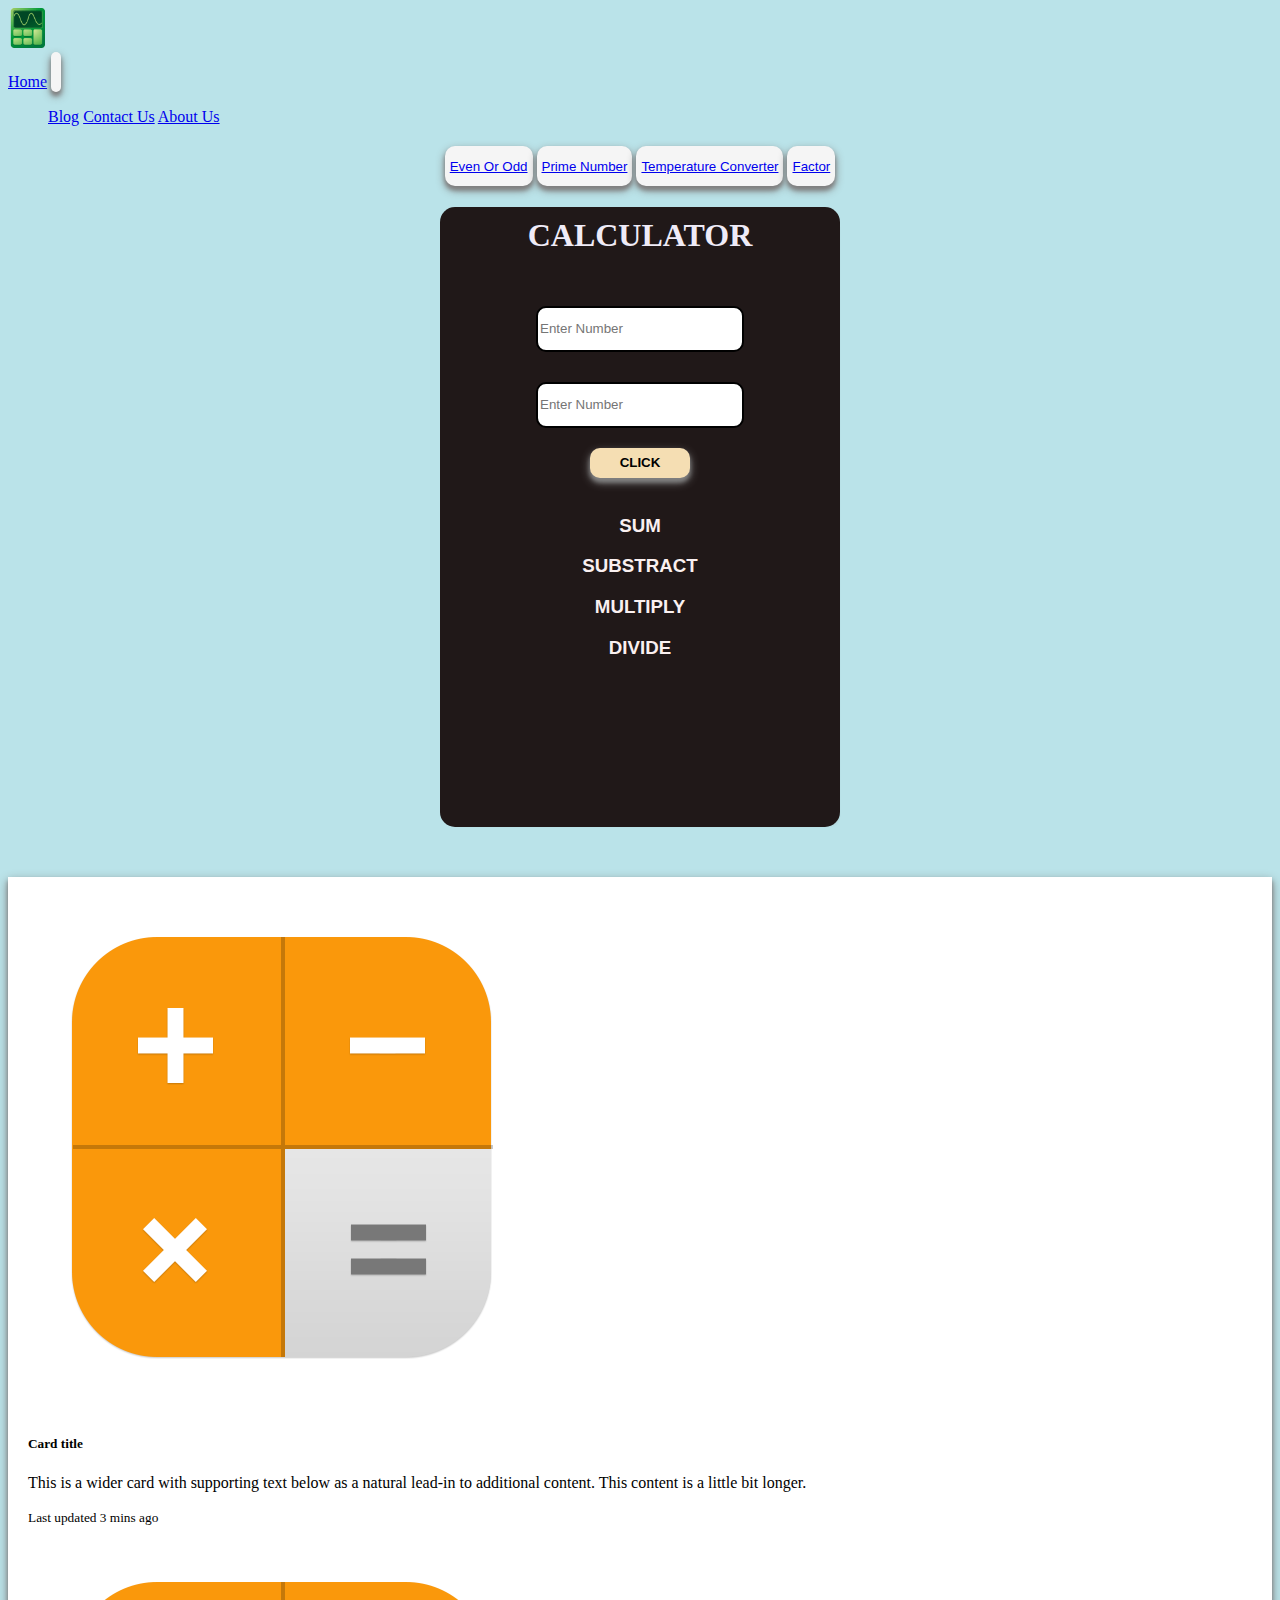
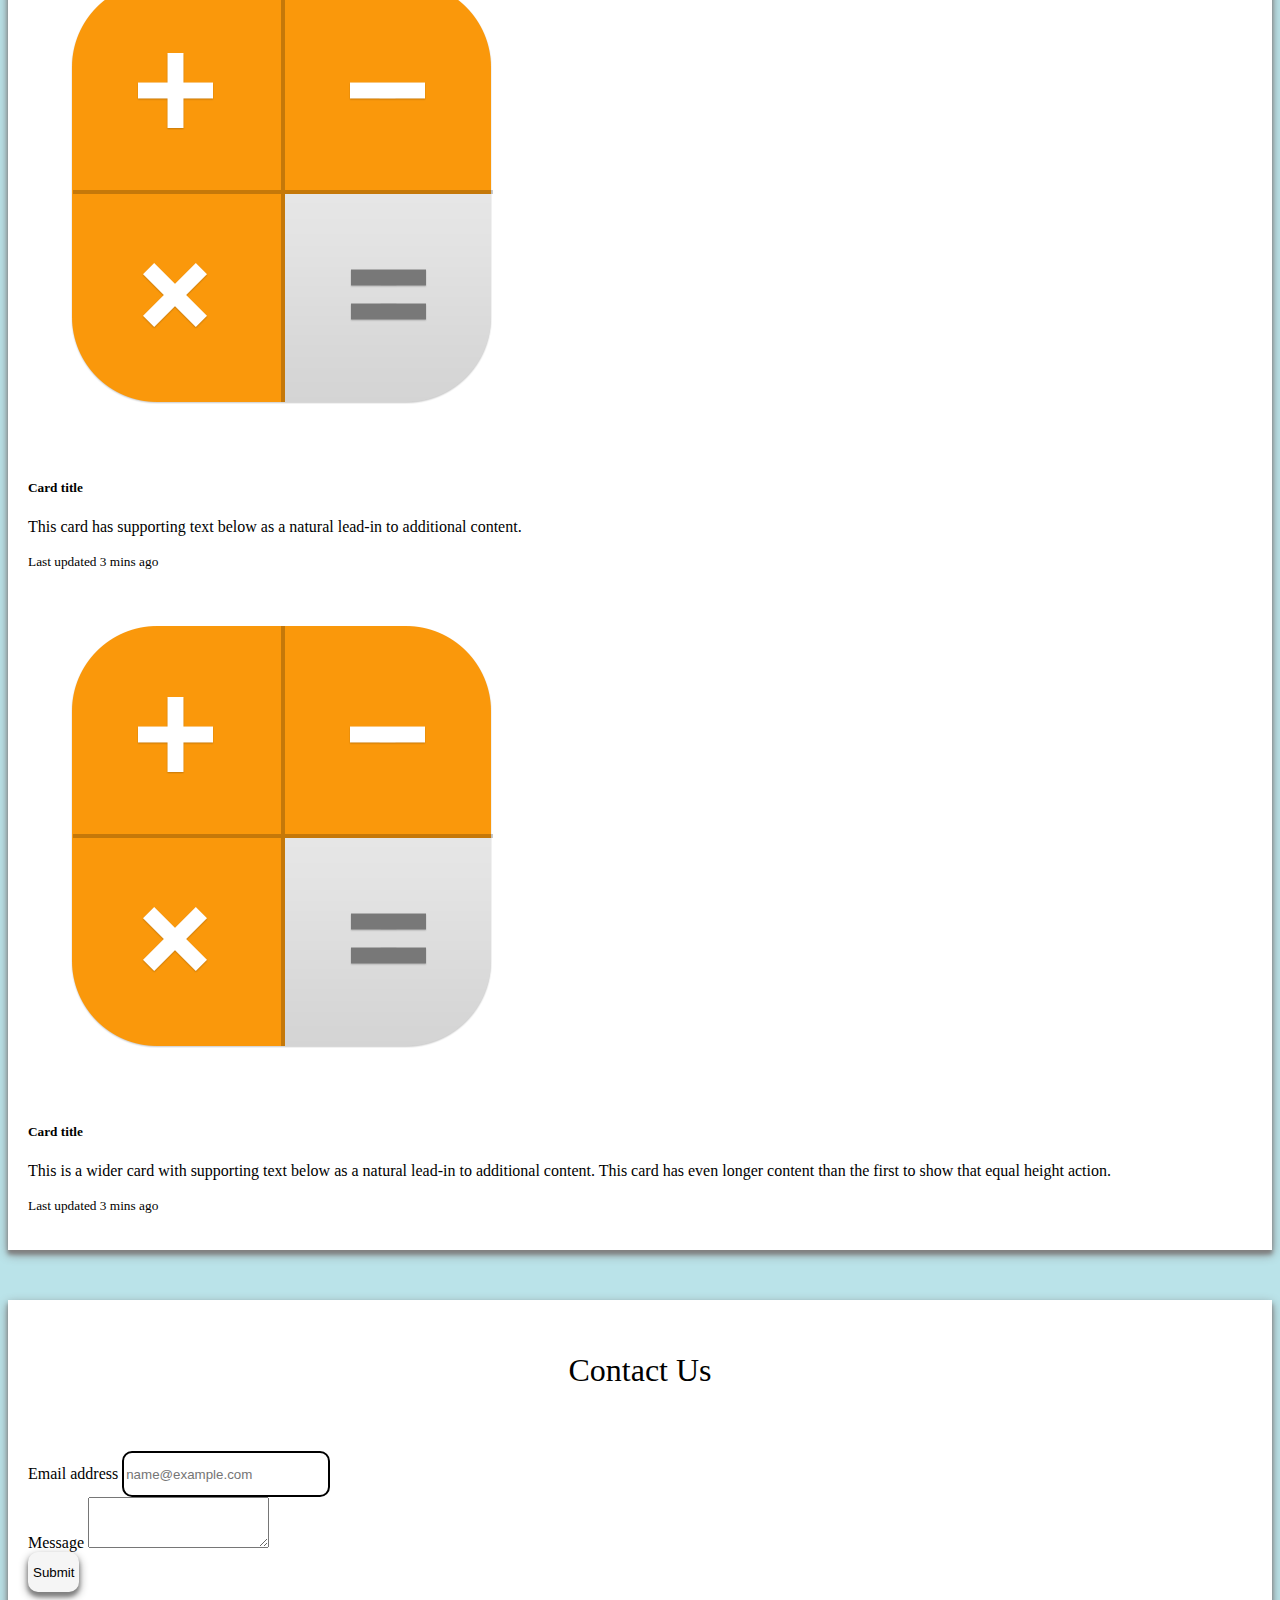
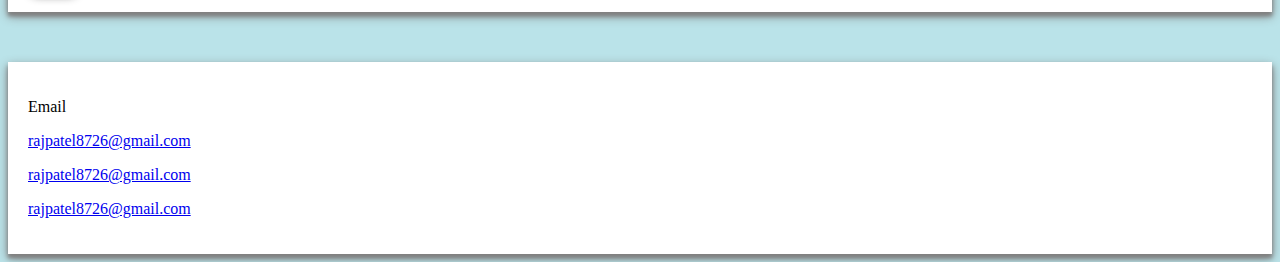
<file: miniprojectcollege/index.html>
<!doctype html>
<html lang="en">
  <head>
    <link rel="icon" type="image/x-icon" href="86116_calculator_icon.png">

    <meta charset="utf-8">
    <meta name="viewport" content="width=device-width, initial-scale=1">
    <title> Calculator</title>
    <link href="https://cdn.jsdelivr.net/npm/bootstrap@5.2.2/dist/css/bootstrap.min.css" rel="stylesheet" integrity="sha384-Zenh87qX5JnK2Jl0vWa8Ck2rdkQ2Bzep5IDxbcnCeuOxjzrPF/et3URy9Bv1WTRi" crossorigin="anonymous">
    <link rel="stylesheet" href="index.css">
  </head>
  <body>
    <nav class="navbar navbar-expand-lg bg-light">
      <img class="imgnav" src="86116_calculator_icon.png">
      <div class="container-fluid">
        <a class="navbar-brand"  href="index.html">Home</a>
        <button class="navbar-toggler" type="button" data-bs-toggle="collapse" data-bs-target="#navbarSupportedContent" aria-controls="navbarSupportedContent" aria-expanded="false" aria-label="Toggle navigation">
          <span class="navbar-toggler-icon"></span>
        </button>
        <div class="collapse navbar-collapse" id="navbarSupportedContent">
          <ul class="navbar-nav me-auto mb-2 mb-lg-0">
            <a class="navbar-brand"  href="blog.html">Blog</a>
            <a class="navbar-brand" href="contact.html">Contact Us</a>
            <a class="navbar-brand"  href="index.html">About Us</a>
          </ul>
              
         
        </div>
      </div>
    </nav>
    <div class="container2">
      <button><a class="navbar-brand" href="evenodd.html">Even Or Odd</a></button>
      <button><a class="navbar-brand" href="primenumber.html">Prime Number</a></button>
      <button><a class="navbar-brand" href="temperature.html">Temperature Converter</a></button>
      <button><a class="navbar-brand" href="factor.html">Factor</a></button>
    </div>
    <div class="container_cal">
      <h1>CALCULATOR</h1>
      <input type="number" id="num1" placeholder="Enter Number"><br>
      <input type="number" id="num2" placeholder="Enter Number"><br>
      <div class="container2">
          <button class="clickbtn" onclick="sum()">CLICK</button>
      </div>

      <div class="container3">
        <br>
          <h3>SUM</h3>
          <h3 class="color" id="output"></h3>
          <h3>SUBSTRACT</h3>
          <h3 class="color" id="output1"></h3>
          <h3>MULTIPLY</h3>
          <h3 class="color" id="output2"></h3>
          <h3>DIVIDE</h3>
          <h3 class="color" id="output3"></h3>
      </div>
  </div>
  <script>
      function sum() {
          var first = parseFloat(document.getElementById('num1').value);
          var second = parseFloat(document.getElementById('num2').value);
          var sum1 = first + second;
          var sub = first - second;
          var mul = first * second;
          var div = first / second;
          document.getElementById('output').innerHTML = sum1;
          document.getElementById('output1').innerHTML = sub;
          document.getElementById('output2').innerHTML = mul;
          document.getElementById('output3').innerHTML = div;

      }

      </script>
      <div class="container">
        <div class="card-group">
          <div class="card">
            <img src="Calculator_512.png" class="card-img-top" alt="...">
            <div class="card-body">
              <h5 class="card-title">Card title</h5>
              <p class="card-text">This is a wider card with supporting text below as a natural lead-in to additional content. This content is a little bit longer.</p>
              <p class="card-text"><small class="text-muted">Last updated 3 mins ago</small></p>
            </div>
          </div>
          <div class="card">
            <img src="Calculator_512.png" class="card-img-top" alt="...">
            <div class="card-body">
              <h5 class="card-title">Card title</h5>
              <p class="card-text">This card has supporting text below as a natural lead-in to additional content.</p>
              <p class="card-text"><small class="text-muted">Last updated 3 mins ago</small></p>
            </div>
          </div>
          <div class="card">
            <img src="Calculator_512.png" class="card-img-top" alt="...">
            <div class="card-body">
              <h5 class="card-title">Card title</h5>
              <p class="card-text">This is a wider card with supporting text below as a natural lead-in to additional content. This card has even longer content than the first to show that equal height action.</p>
              <p class="card-text"><small class="text-muted">Last updated 3 mins ago</small></p>
            </div>
          </div>
        </div>
      </div>
   <div class="container">
    <p class="ct1">Contact Us</p>
    <form action="https://formspree.io/f/moqbpzgj" target="_blank" method="post">
    <div class="mb-3">
      <label for="exampleFormControlInput1" class="form-label">Email address</label>
      <input type="email" name="email" class="form-control" id="exampleFormControlInput1" placeholder="name@example.com">
    </div>
    <div class="mb-3">
      <label for="exampleFormControlTextarea1" class="form-label">Message</label>
      <textarea class="form-control" name="message" id="exampleFormControlTextarea1" rows="3"></textarea>
    </div>
    <button type="submit"  class="btn btn-success">Submit</button>
  </form>
   </div>
        
    <div class="container">
      <p class="emailp">Email</p>
      <p><a class="nav-link" href="mailto:rajpatel8726@gmail.com">rajpatel8726@gmail.com</a></p>
      <p><a class="nav-link" href="mailto:rajpatel8726@gmail.com">rajpatel8726@gmail.com</a></p>
      <p><a class="nav-link" href="mailto:rajpatel8726@gmail.com">rajpatel8726@gmail.com</a></p>
    </div>
     
     
       <script src="https://cdn.jsdelivr.net/npm/bootstrap@5.2.2/dist/js/bootstrap.bundle.min.js" integrity="sha384-OERcA2EqjJCMA+/3y+gxIOqMEjwtxJY7qPCqsdltbNJuaOe923+mo//f6V8Qbsw3" crossorigin="anonymous"></script>
  </body>

</html>
</file>
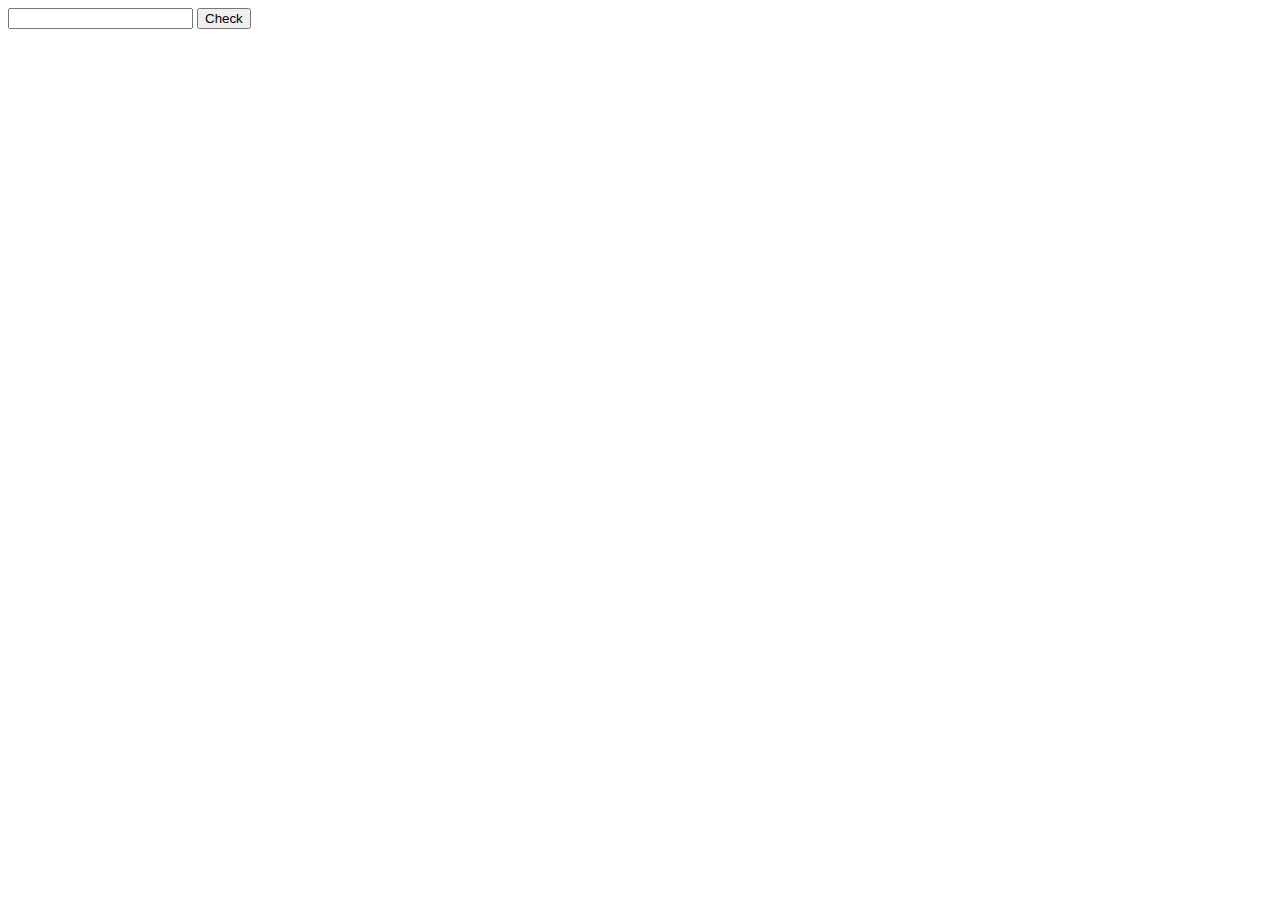
<file: miniprojectcollege/average.html>
<!DOCTYPE html>
<html lang="en">
<head>
    <meta charset="UTF-8">
    <meta http-equiv="X-UA-Compatible" content="IE=edge">
    <meta name="viewport" content="width=device-width, initial-scale=1.0">
    <title>Document</title>
</head>
<body>
    <input type="number" id="num1">
    <button onclick="Average()"> Check</button>
    <h1 id="result"></h1>
    <script>
       
function Average(){
var num1= parseInt(document.getElementById("num1").value);
for(var n=1;n<=10;n++){
   table=num1*n;
  document.write(table);
}




}
    </script>
</body>
</html>
</file>
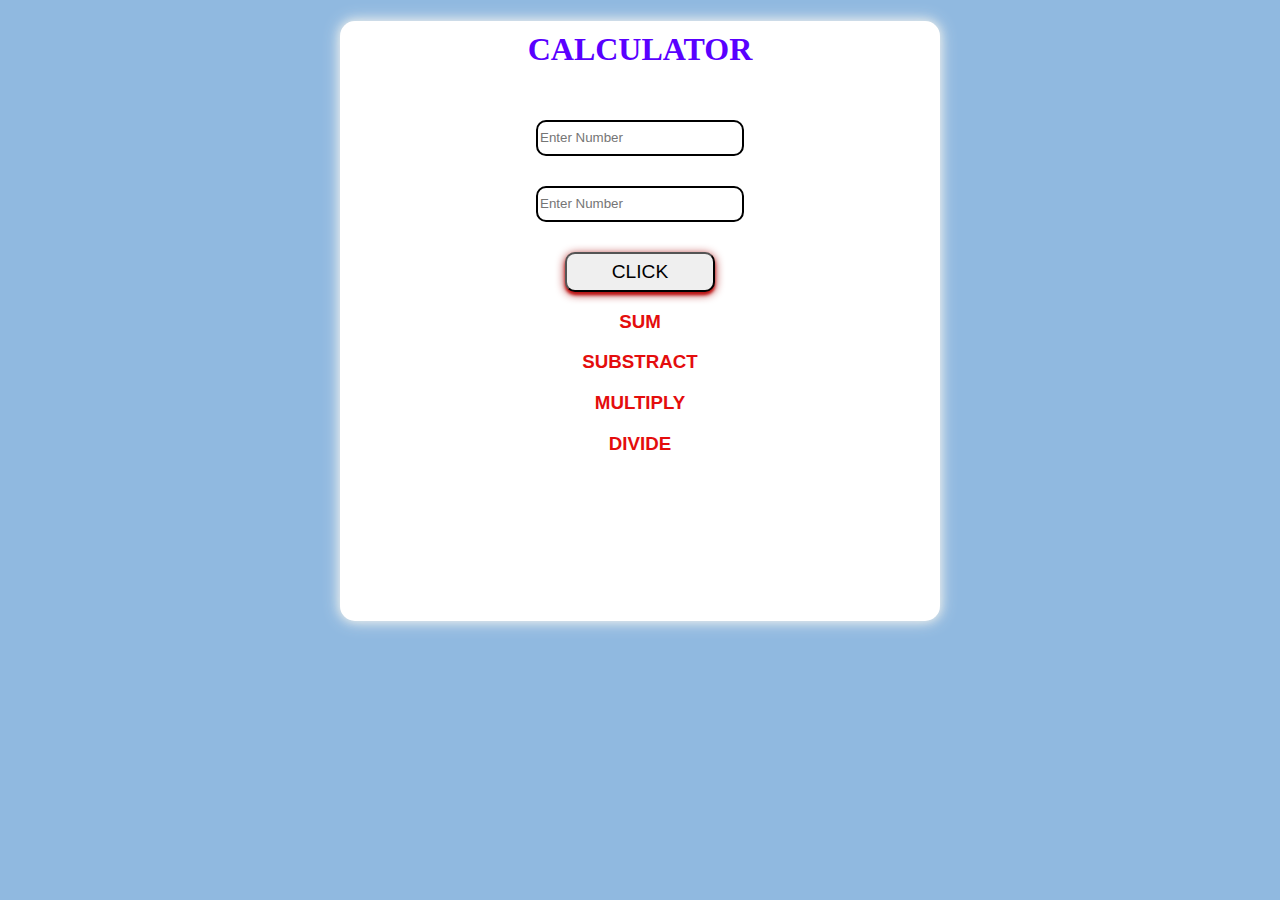
<file: miniprojectcollege/calculator.html>
<!DOCTYPE html>
<html lang="en">

<head>
    <meta charset="UTF-8">
    <meta http-equiv="X-UA-Compatible" content="IE=edge">
    <meta name="viewport" content="width=device-width, initial-scale=1.0">
    <title>Document</title>
    <style>
        body{background-color: rgb(144, 185, 224);}
        .container {
            background-color:white;
            margin: auto;
            text-align: center;
            border: none;
            width: 600px;
            height: 600px;
            border-radius: 15px;
            box-shadow: 0px 0px 17px rgb(230, 235, 236), 0px 0px 10px rgb(225, 232, 233);
            margin-top: 20px;
            border-width: 50px;
        }

        input {
            margin-top: 30px;
            width: 200px;
            height: 30px;
            border-radius: 10px;
            border: 2px solid black;
        }

        button {
            margin-top: 30px;
            width: 150px;
            height: 40px;
            border-radius: 10px;
            box-shadow: 0px 2px 10px rgb(167, 19, 19), 0px 3px 3px rgb(214, 27, 27);
            font-size: larger;
        }

        h3 {
            font-family: 'Gill Sans', 'Gill Sans MT', Calibri, 'Trebuchet MS', sans-serif;
            color: rgb(228, 13, 13);
        }
        button:hover{
            color: white;
            background-color: blue;
        }
        h1{padding-top: 10px;
        color: rgb(89, 0, 255);}
        .color{
            color:rgb(56, 14, 241);
        }
    </style>
</head>

<body>

    <div class="container">
        <h1>CALCULATOR</h1>
        <input type="number" id="num1" placeholder="Enter Number"><br>
        <input type="number" id="num2" placeholder="Enter Number"><br>
        <div class="container2">
            <button onclick="sum()">CLICK</button>
        </div>

        <div class="container3">
            <h3>SUM</h3>
            <h3 class="color" id="output"></h3>
            <h3>SUBSTRACT</h3>
            <h3 class="color" id="output1"></h3>
            <h3>MULTIPLY</h3>
            <h3 class="color" id="output2"></h3>
            <h3>DIVIDE</h3>
            <h3 class="color" id="output3"></h3>
        </div>
    </div>
    <script>
        function sum() {
            var first = parseInt(document.getElementById('num1').value);
            var second = parseInt(document.getElementById('num2').value);
            var sum1 = first + second;
            var sub = first - second;
            var mul = first * second;
            var div = first / second;
            document.getElementById('output').innerHTML = sum1;
            document.getElementById('output1').innerHTML = sub;
            document.getElementById('output2').innerHTML = mul;
            document.getElementById('output3').innerHTML = div;

        }
    </script>
</body>

</html>
</file>
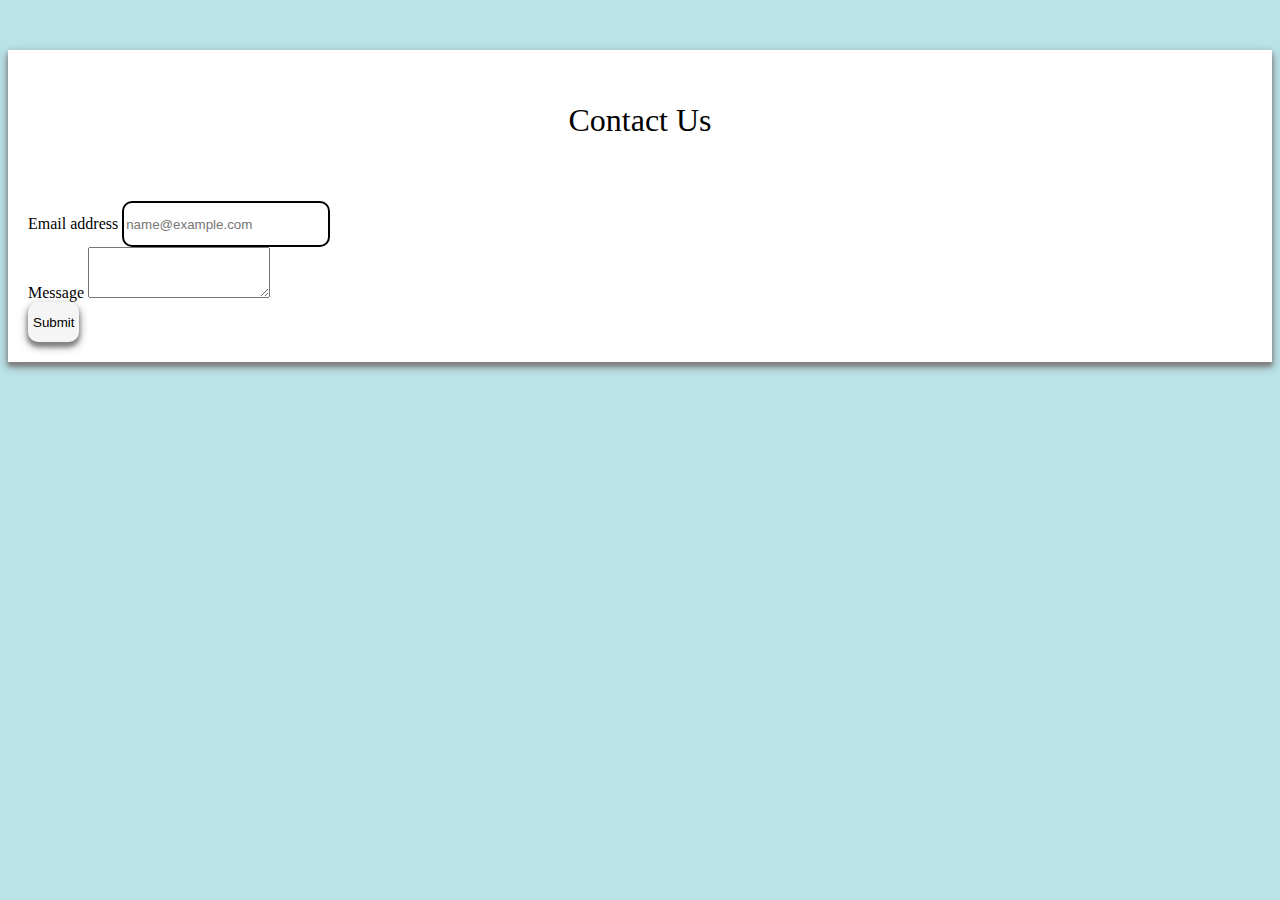
<file: miniprojectcollege/contact.html>
<!DOCTYPE html>
<html lang="en">
<head>
    <meta charset="UTF-8">
    <meta http-equiv="X-UA-Compatible" content="IE=edge">
    <meta name="viewport" content="width=device-width, initial-scale=1.0">
    <title>Document</title>
    <link href="https://cdn.jsdelivr.net/npm/bootstrap@5.2.2/dist/css/bootstrap.min.css" rel="stylesheet" integrity="sha384-Zenh87qX5JnK2Jl0vWa8Ck2rdkQ2Bzep5IDxbcnCeuOxjzrPF/et3URy9Bv1WTRi" crossorigin="anonymous">
    <link rel="stylesheet" href="index.css">
</head>
<body>
    <div class="container">
        <p class="ct1">Contact Us</p>
        <form action="https://formspree.io/f/moqbpzgj" target="_blank" method="post">
        <div class="mb-3">
          <label for="exampleFormControlInput1" class="form-label">Email address</label>
          <input type="email" name="email" class="form-control" id="exampleFormControlInput1" placeholder="name@example.com">
        </div>
        <div class="mb-3">
          <label for="exampleFormControlTextarea1" class="form-label">Message</label>
          <textarea class="form-control" name="message" id="exampleFormControlTextarea1" rows="3"></textarea>
        </div>
        <button type="submit"  class="btn btn-success">Submit</button>
      </form>
       </div>
</body>
</html>
</file>
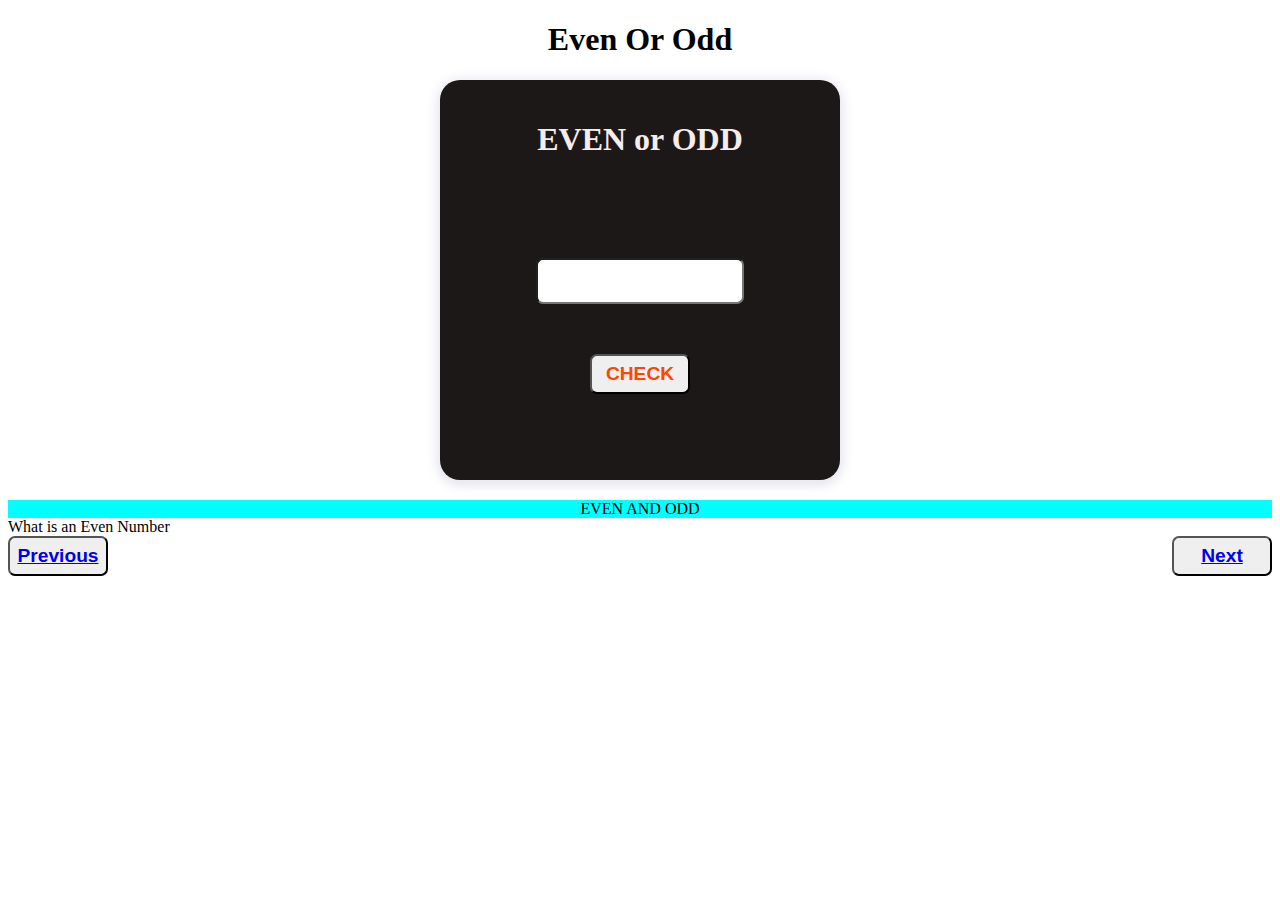
<file: miniprojectcollege/evenodd.html>
<!DOCTYPE html>
<html lang="en">

<head>
    <meta charset="UTF-8">
    <meta http-equiv="X-UA-Compatible" content="IE=edge">
    <meta name="viewport" content="width=device-width, initial-scale=1.0">
    <title>Document</title>
    <link href="https://cdn.jsdelivr.net/npm/bootstrap@5.2.2/dist/css/bootstrap.min.css" rel="stylesheet" integrity="sha384-Zenh87qX5JnK2Jl0vWa8Ck2rdkQ2Bzep5IDxbcnCeuOxjzrPF/et3URy9Bv1WTRi" crossorigin="anonymous">
    <link rel="stylesheet" href="allcss.css">
    <style>
        h1{
            text-align: center;
        }
        .right{float: right;}
        
        .container3 {
            text-align: center;
            margin-top: 50px;
        }

        .container2 {
            text-align: center;
            margin-top: 50px;
            
        }

        .container {
            background-color: rgb(29, 24, 24);
            width: 400px;
            height: 400px;
            margin: auto;
            border-radius: 20px;
            box-shadow: 0px 4px 6px rgb(234, 234, 241), 0px 2px 15px rgb(220, 220, 235);

        }

        input {
            margin-top: 50px;
            width: 200px;
            height: 40px;
            border-radius: 7px;
        }

        button {
            width: 100px;
            height: 40px;
            border-radius: 7px;
            font-weight:bolder;
            font-size: larger;
            color:orangered;
        }
        .raj2{text-align: center;
        padding-top: 20px;
    color: rgb(245, 236, 236);}

        .raj{
            color:white;
            text-align: center;
        }
        button:hover{
            background-color: violet;
            color: antiquewhite;
        }

    </style>
</head>

<body>
    <h1>Even Or Odd</h1>
    <div class="container">
        <div class="raj2"><h1>EVEN or ODD </h1></div>
        <div class="container2"><input id="num1" type="number"></div>
        
        <div class="container3"><button onclick="Even()">CHECK</button></div>
        <div>
            <h1 class="raj" id="total"></h1>
        </div>
    </div>

    <script>
        function Even() {
            var num1 = document.getElementById('num1').value;
            if (num1 % 2 == 0) {
                num2 = "EVEN NUMBER";
            }
             else{
                num2="ODD NUMBER"
             }
          
            document.getElementById('total').innerHTML = num2;
        }




    </script>
    <div class="oddnum">
   <div class="shadow p-3 mb-5 bg-body rounded">EVEN AND ODD</div>
</div>
<p1>What is an Even Number</p1>

    <div class="cont"><button><a class="navbar-brand" href="index.html">Previous</a></button>
       <div class="right"> <button><a class="Next" href="primenumber.html">Next</a></button></div>
    </div>
</body>

</html>
</file>
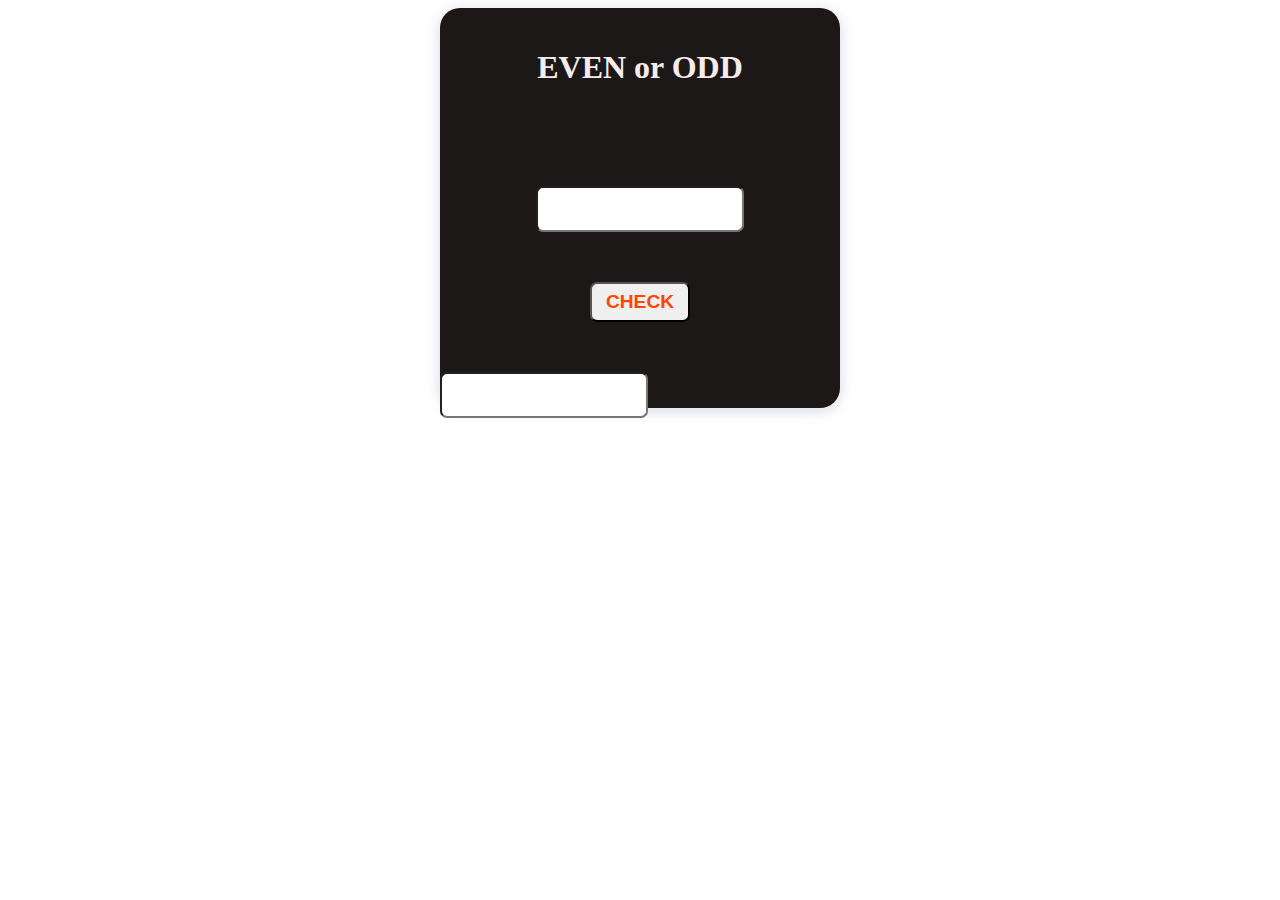
<file: miniprojectcollege/experiment.html>
<!DOCTYPE html>
<html lang="en">

<head>
    <meta charset="UTF-8">
    <meta http-equiv="X-UA-Compatible" content="IE=edge">
    <meta name="viewport" content="width=device-width, initial-scale=1.0">
    <title>Document</title>
    <style>
        .container3 {
            text-align: center;
            margin-top: 50px;
        }

        .container2 {
            text-align: center;
            margin-top: 50px;
            
        }

        .container {
            background-color: rgb(29, 24, 24);
            width: 400px;
            height: 400px;
            margin: auto;
            border-radius: 20px;
            box-shadow: 0px 4px 6px rgb(234, 234, 241), 0px 2px 15px rgb(220, 220, 235);

        }

        input {
            margin-top: 50px;
            width: 200px;
            height: 40px;
            border-radius: 7px;
            color: aqua;
        }

        button {
            width: 100px;
            height: 40px;
            border-radius: 7px;
            font-weight:bolder;
            font-size: larger;
            color:orangered;
        }
        .raj2{text-align: center;
        padding-top: 20px;
    color: rgb(245, 236, 236);}

        .raj{
            color:white;
            text-align: center;
        }
        button:hover{
            background-color: violet;
            color: antiquewhite;
        }
    </style>
</head>

<body>
    <div class="container">
        <div class="raj2"><h1>EVEN or ODD </h1></div>
        <div class="container2"><input id="num1" type="number"></div>
        
        <div class="container3"><button onclick="Even()">CHECK</button></div>
        <div>
        <input id="total" type="text" >
        </div>
    </div>

    <script>
        function Even() {
            var num1 = document.getElementById('num1').value;
            if (num1 % 2 == 0) {
                num2 = "EVEN NUMBER";
            }
             else{
                num2="ODD NUMBER"
             }
          
            document.getElementById('total').innerHTML = num2;
        }




    </script>
</body>

</html>
</file>
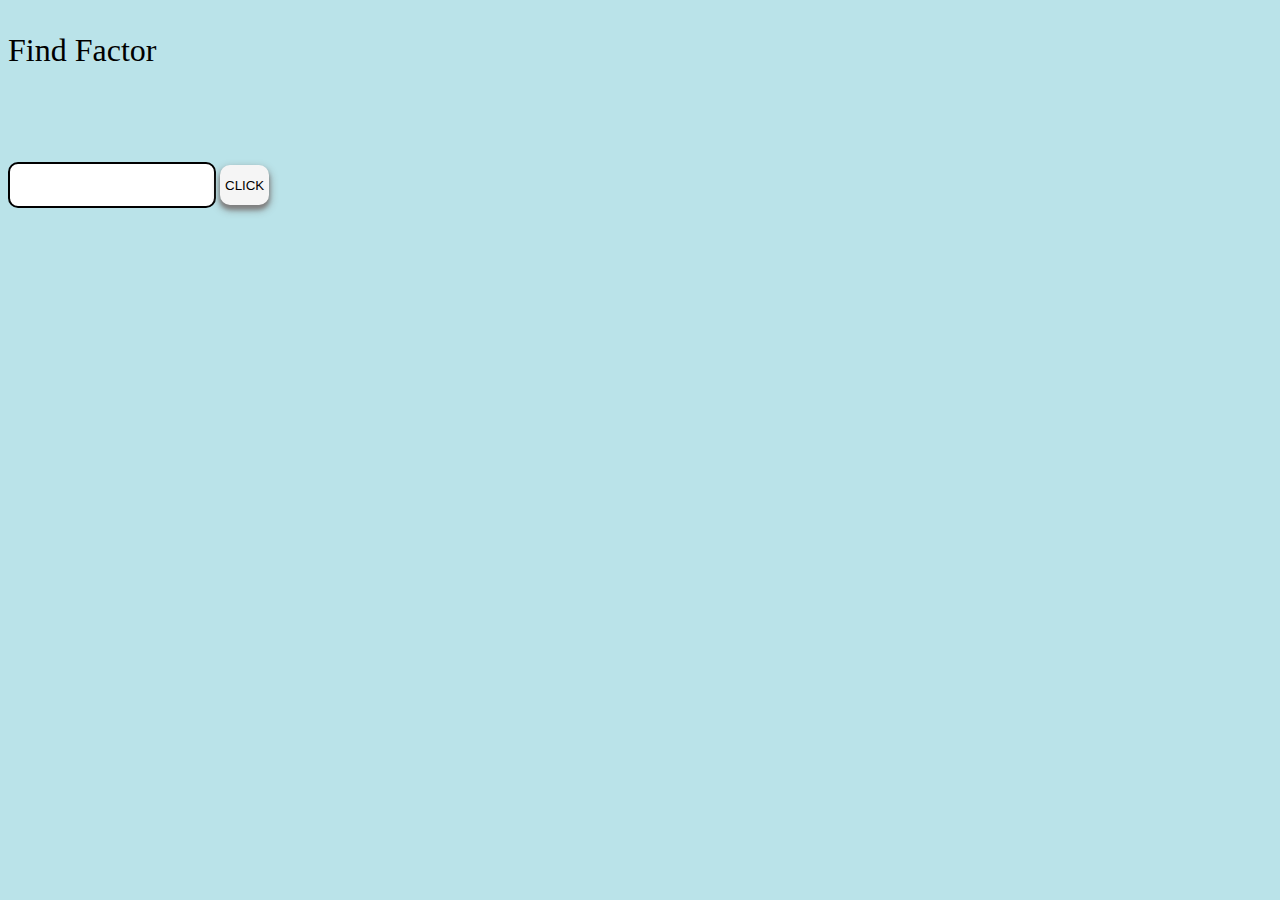
<file: miniprojectcollege/factor.html>
<!DOCTYPE html>
<html lang="en">
<head>
    <meta charset="UTF-8">
    <meta http-equiv="X-UA-Compatible" content="IE=edge">
    <meta name="viewport" content="width=device-width, initial-scale=1.0">
    <title>Document</title>
    <link href="https://cdn.jsdelivr.net/npm/bootstrap@5.2.2/dist/css/bootstrap.min.css" rel="stylesheet" integrity="sha384-Zenh87qX5JnK2Jl0vWa8Ck2rdkQ2Bzep5IDxbcnCeuOxjzrPF/et3URy9Bv1WTRi" crossorigin="anonymous">
    <link rel="stylesheet" href="index.css">
    <style>
        p{
            color: black;
            font-size: xx-large;
        }
    </style>
</head>
<body>
<p>Find Factor</p>
    <h1 id="fac1"></h1>
    <input type="number" id="num1">
    <button onclick="factor()"> CLICK</button>
    <h2 id="result1"></h2>
    <script>
function factor(){
    var num2=parseInt(document.getElementById("num1").value);
    for( let i=1; i<=num2;i++){
        if(num2%i==0){

         num3=i;
          
           document.write("\n"+num3);
        }
        
    }
    
}
    </script>
</body>
</html>
</file>
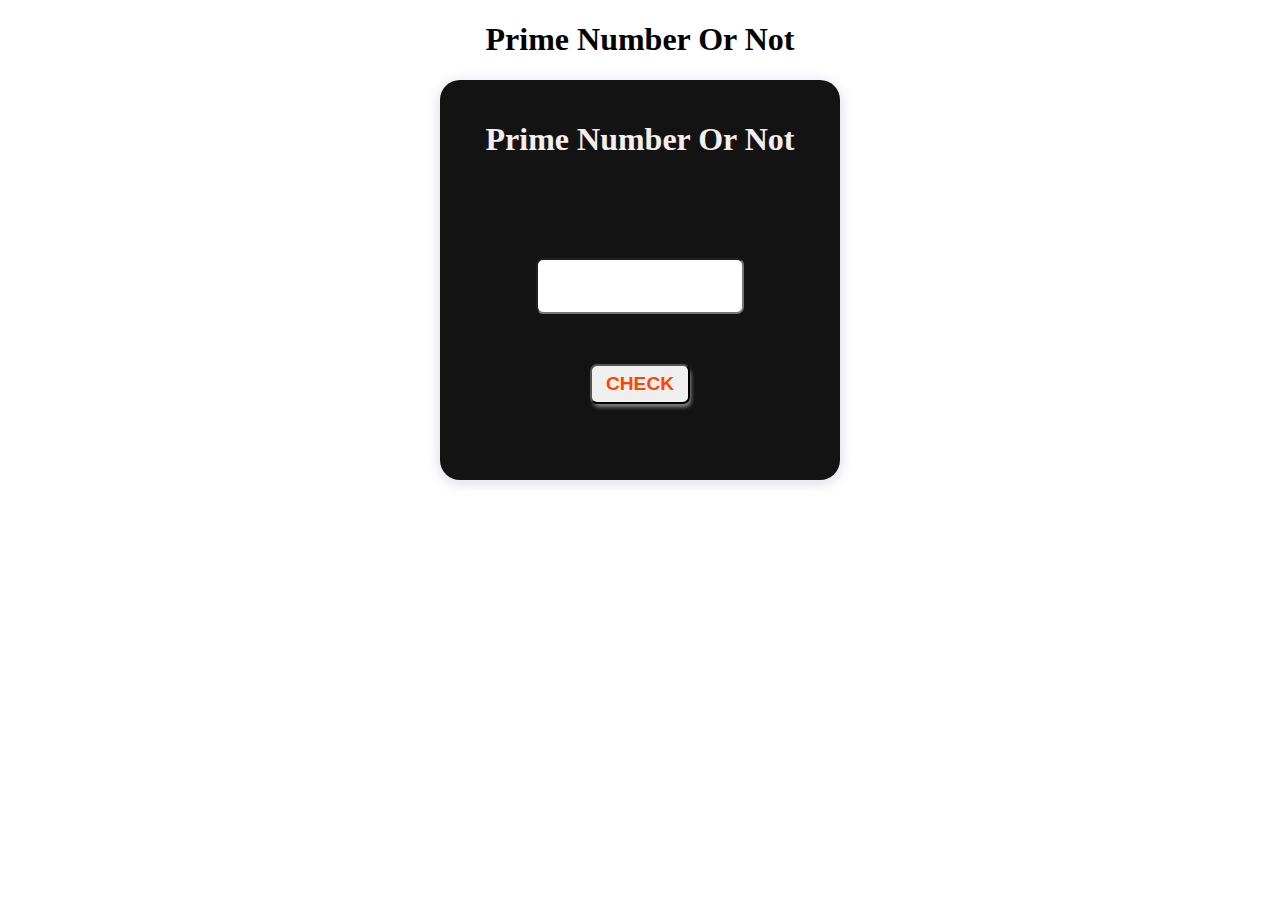
<file: miniprojectcollege/primenumber.html>
<!DOCTYPE html>
<html lang="en">

<head>
    <meta charset="UTF-8">
    <meta http-equiv="X-UA-Compatible" content="IE=edge">
    <meta name="viewport" content="width=device-width, initial-scale=1.0">
    <title>Document</title>
    <style>
        h1{
            text-align: center;
        }
        .container3 {
            text-align: center;
            margin-top: 50px;
        }

        .container2 {
            text-align: center;
            margin-top: 50px;
            
        }

        .container {
            background-color: rgb(20, 19, 19);
            width: 400px;
            height: 400px;
            margin: auto;
            border-radius: 20px;
            box-shadow: 0px 4px 6px rgb(234, 234, 241), 0px 2px 15px rgb(220, 220, 235);

        }

        input {
            margin-top: 50px;
            width: 200px;
            height: 50px;
            border-radius: 7px;
        }

        button {
            width: 100px;
            height: 40px;
            border-radius: 7px;
            font-weight:bolder;
            font-size: larger;
            color:orangered;
            box-shadow: 2px 4px 5px -2px gray, 2px 4px 4px -2px gray;
        }
        .raj2{text-align: center;
        padding-top: 20px;
    color: rgb(245, 238, 238);}

        .raj{
            color:white;
            text-align: center;
        }
        button:hover{
            background-color: violet;
            color: antiquewhite;
        }
    </style>
</head>

<body>
    <h1>Prime Number Or Not</h1>
    <div class="container">
        <div class="raj2"><h1>Prime Number Or Not </h1></div>
        <div class="container2"><input id="number" type="number"></div>
        
        <div class="container3"><button onclick="Primenumber()">CHECK</button></div>
        <div>
            <h1 class="raj" id="total"></h1>
        </div>
    </div>

    <script>
        function Primenumber() {
            // program to check if a number is prime or not
            var number = document.getElementById('number').value;
// take input from the user

let isPrime = true;

// check if number is equal to 1
if (number === 1) {
    console.log("1 is neither prime nor composite number.");
}

// check if number is greater than 1
else if (number > 1) {

    // looping through 2 to number-1
    for (let i = 2; i < number; i++) {
        if (number % i == 0) {
            isPrime = false;
            break;
        }
    }

    if (isPrime) {
        num2= "It is a prime number";
    } else {
        num2="It is not a prime number";
    }
}

// check if number is less than 1
else {
   num2="It is not a prime number";
}
          
            document.getElementById('total').innerHTML = num2;
        }




    </script>
</body>

</html>
</file>
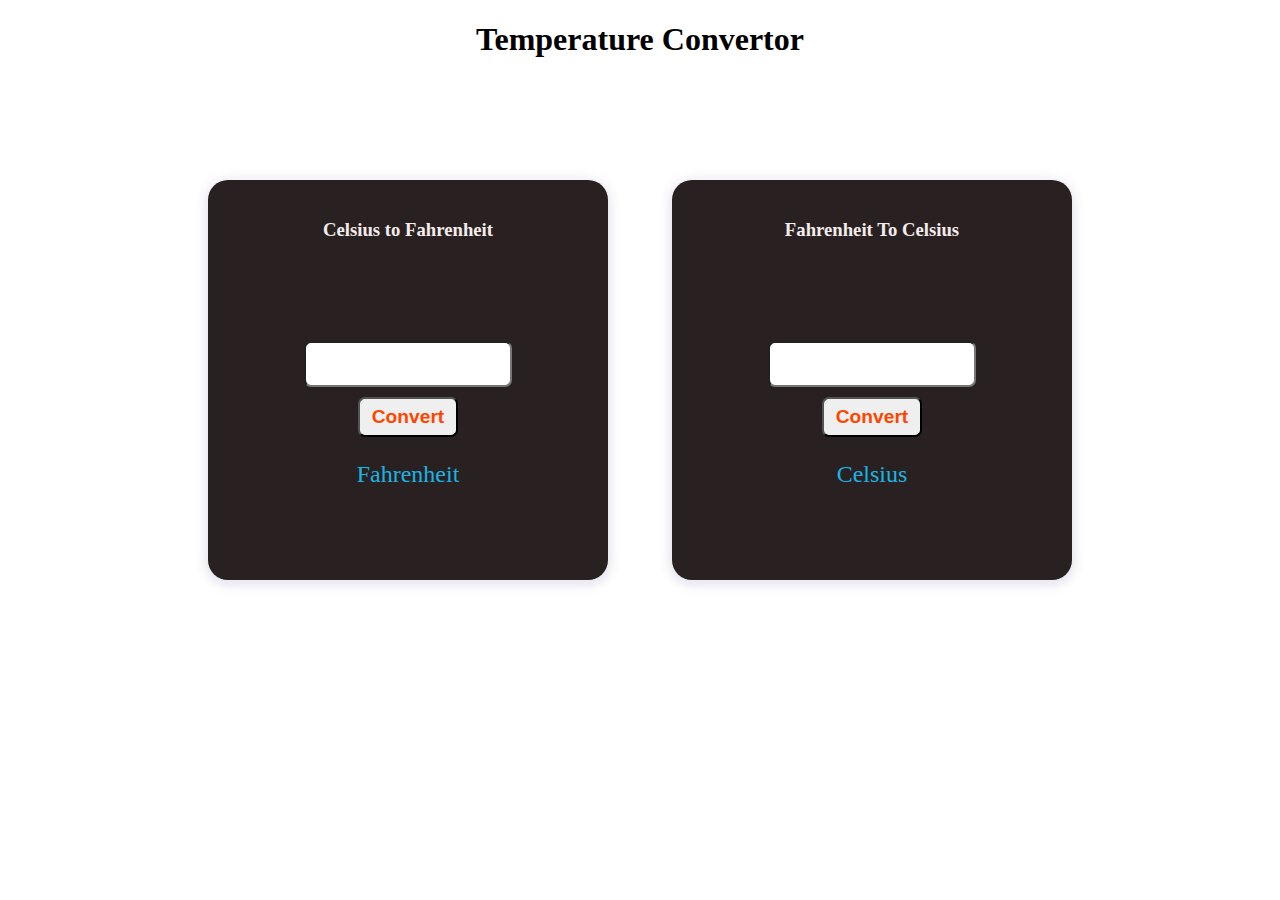
<file: miniprojectcollege/temperature.html>
<!DOCTYPE html>
<html lang="en">

<head>
    <meta charset="UTF-8">
    <meta http-equiv="X-UA-Compatible" content="IE=edge">
    <meta name="viewport" content="width=device-width, initial-scale=1.0">
    <title>Document</title>
    <link href="https://cdn.jsdelivr.net/npm/bootstrap@5.2.2/dist/css/bootstrap.min.css" rel="stylesheet"
        integrity="sha384-Zenh87qX5JnK2Jl0vWa8Ck2rdkQ2Bzep5IDxbcnCeuOxjzrPF/et3URy9Bv1WTRi" crossorigin="anonymous">
    <style>
        h1{text-align: center;}
        p{color:rgb(25, 180, 228);
        text-align: center;
    font-size: x-large;}
      
        .containerleft {
            background-color: rgb(41, 33, 33);
            width: 400px;
            height: 400px;
            margin: auto;
            border-radius: 20px;
            box-shadow: 0px 4px 6px rgb(234, 234, 241), 0px 2px 15px rgb(220, 220, 235);
            float: left;
            margin-left: 200px;
            margin-top: 100px;
        }

        .right {
            float: right;
        }

        .container3 {
            text-align: center;
            margin-top: 10px;
        }

        .container2 {
            text-align: center;
            margin-top: 50px;

        }

        .container {
            background-color: rgb(41, 33, 33);
            width: 400px;
            height: 400px;
            margin: auto;
            border-radius: 20px;
            box-shadow: 0px 4px 6px rgb(234, 234, 241), 0px 2px 15px rgb(220, 220, 235);
            float: right;
            margin-right: 200px;
            margin-top: 100px;
        }

        input {
            margin-top: 50px;
            width: 200px;
            height: 40px;
            border-radius: 7px;
        }

        button {
            width: 100px;
            height: 40px;
            border-radius: 7px;
            font-weight: bolder;
            font-size: larger;
            color: orangered;
        }

        .raj2 {
            text-align: center;
            padding-top: 20px;
            color: rgb(245, 236, 236);
        }

        .raj {
            color: white;
            text-align: center;
        }

        button:hover {
            background-color: violet;
            color: antiquewhite;
        }
    </style>
</head>

<body>
    <h1>Temperature Convertor</h1>
    <div class="container">
        <div class="raj2">
            <h3>Fahrenheit To Celsius</h3>
        </div>
        <div class="container2"><input id="Fahrenheit" type="number"></div>

        <div class="container3"><button onclick="Temperature2()">Convert</button></div>
        <p>Celsius</p>
        <div>
            
            <h1 class="raj" id="total2"></h1>
        </div>
    </div>

    <div class="containerleft">
        <div class="raj2">
            <h3>Celsius to Fahrenheit </h3>
        </div>
        <div class="container2"><input id="Celsius" type="number"></div>

        <div class="container3"><button onclick="Temperature()">Convert</button></div>
        <p>Fahrenheit</p>
        <div>
            <h1 class="raj" id="total"></h1>
        </div>
    </div>

    <script>
        function Temperature() {
            var Celsius = parseFloat(document.getElementById('Celsius').value);
            Result = (Celsius * 9 / 5) + 32;

            document.getElementById('total').innerHTML = Result;
        }




    </script>
    <script>
        function Temperature2() {
            var Fahrenheit = parseFloat(document.getElementById('Fahrenheit').value);
            Result2 = (Fahrenheit - 32) * 5 / 9;

            document.getElementById('total2').innerHTML = Result2;
        }

    </script>


</body>

</html>
</file>
<file: miniprojectcollege/index.css>
body{background-color: #bae3e9;;}
.container_cal {
    background-color: rgb(32, 24, 24);
    margin: auto;
    text-align: center;
    border: none;
    width: 400px;
    height: 620px;
    border-radius: 15px;
    box-shadow: 5px 5px 5px -10px gray, 5px 5px 5px -10px gray;
    margin-top: 20px;
    border-width: 50px;
}

input {
    margin-top: 30px;
    width: 200px;
    height: 40px;
    border-radius: 10px;
    border: 2px solid black;
}



h3 {
    font-family: 'Gill Sans', 'Gill Sans MT', Calibri, 'Trebuchet MS', sans-serif;
    color: rgb(250, 240, 240);
}

button:hover {
    color:white;
    background-color: rgb(134, 134, 241);
    box-shadow: 0px 0px 5px rgb(238, 154, 154), 2px 5px 20px rgb(238, 154, 154);
}

h1 {
    padding-top: 10px;
    color: rgb(239, 235, 247);
}

.color {
    color: rgb(56, 14, 241);
}

.container2 {
    text-align: center;
    margin-top: 20px;
}

button {
    background-color: whitesmoke;
    border-radius: 10px;
    height: 40px;
    border: none;
    box-shadow: 0px 4px 4px 0px gray, 0px 4px 10px 0px gray;
    border-width: 10px;
    padding: 5px;
    font-weight:normal;
}

.clickbtn {
    height: 30px;
    width: 100px;
    font-weight: bold;
    background-color: wheat;
}
.imgnav{
    width: 40px;
    height: 40px;
   
}
.footer1{
    margin-top: 50px;
    height: 200px;
    width: auto;
    margin-left: 20px;
    margin-right: 20px;
    background-color: rgb(216, 241, 245);
    box-shadow: 0px 4px 4px 0px gray, 0px 4px 10px 0px gray;
}
.container{
    margin-top: 50px;
    padding: 20px;
    box-shadow: 0px 4px 4px 0px gray, 0px 4px 10px 0px gray;
    background-color: white;
}
.ct1{
    text-align: center;
    font-size: xx-large;
}


.container-fluid{
    color: white;
}
</file>
<file: miniprojectcollege/allcss.css>
.oddnum{
    margin-top: 20px;
    text-align: center;
    
}

.rounded{
    background-color: aqua;
}
</file>
